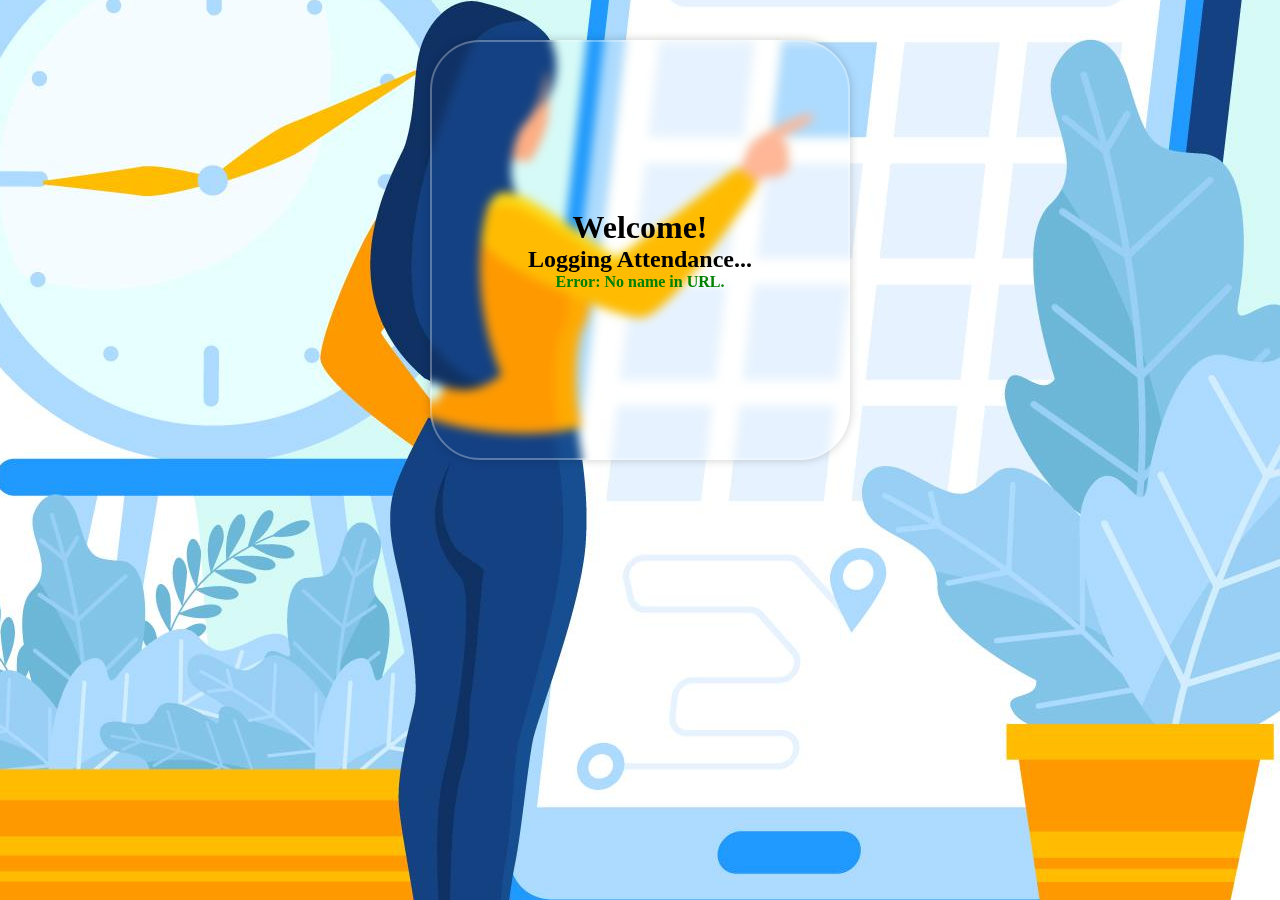
<file: index.html>
<!DOCTYPE html>
<html lang="en">
<head>
  <meta charset="UTF-8">
  <title>QR Attendance</title>
  <link rel="stylesheet" href="attendance.css">
  <link rel="preconnect" href="https://fonts.googleapis.com">
  <link rel="preconnect" href="https://fonts.gstatic.com" crossorigin>
  <link href="https://fonts.googleapis.com/css2?family=Intel+One+Mono:ital,wght@0,300..700;1,300..700&display=swap" rel="stylesheet">
  <link rel="preconnect" href="https://fonts.googleapis.com">
  <link rel="preconnect" href="https://fonts.gstatic.com" crossorigin>
  <link href="https://fonts.googleapis.com/css2?family=Bitcount+Single:wght@100..900&display=swap" rel="stylesheet">
  <link rel="icon" type="image/png" sizes="16x16" href="images/favicon-16x16.png">
</head>
<body>
  <div class="main-section">
    <div class="text-section">
      <h1>Welcome!</h1>
      <h2>Logging Attendance...</h2>
      <p id="status">Please wait...</p>
      <p id="countdown"></p>

  <script>
    const urlParams = new URLSearchParams(window.location.search);
    const name = urlParams.get('name');

    const endpoint = "https://script.google.com/macros/s/AKfycbxMnviDNvaavY6oU-8UGeBFxtf0Z6ohQ96KTLfPtBC7mLdMsRVC-P1bvVh8yvrrshpu/exec";

    const countdownText = document.getElementById("countdown");

    if (!name) {
      document.getElementById("status").innerText = "Error: No name in URL.";
    } else {
      fetch(endpoint + "?name=" + encodeURIComponent(name))
        .then(response => response.text())
        .then(data => {
          document.getElementById("status").innerText = data;
        })
         .then(data => {
          document.getElementById("countdown").innerText = data;
          startCountdown();
        })
        .catch(error => {
          document.getElementById("status").innerText = "Error logging attendance: " + error;
        });
    }

    function startCountdown() {
      let seconds = 10;
      countdownText.innerText = `Closing in ${seconds} seconds...`;

      const interval = setInterval(() => {
        seconds--;
        countdownText.innerText = `Closing in ${seconds} seconds...`;
        if (seconds <= 0) {
          clearInterval(interval);
          window.close(); // Closes the tab (works on mobile sometimes)
        }
      }, 1000);
    }
  </script>
    </div>

  </div>
  </body>
</html>
</file>
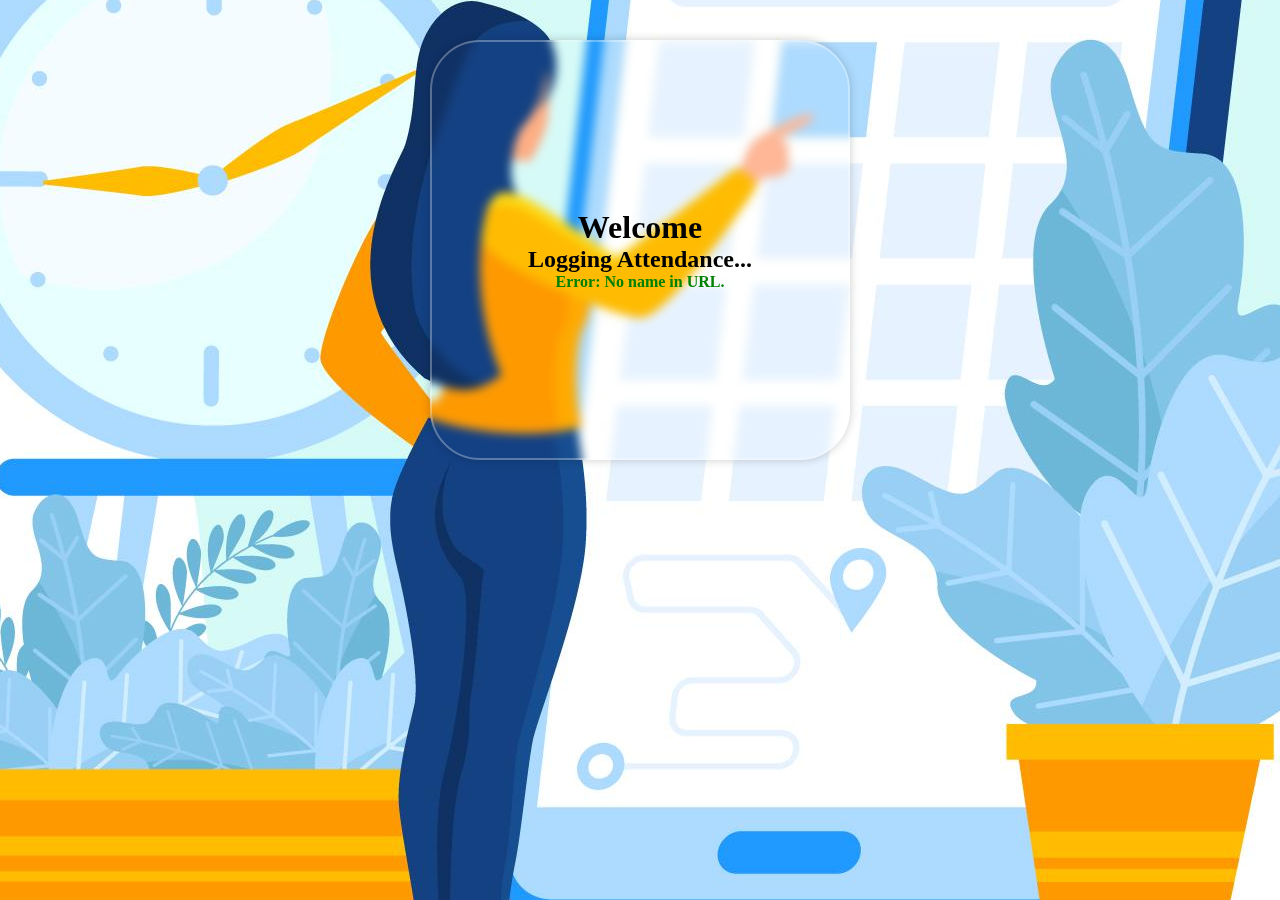
<file: attendance.html>
<!DOCTYPE html>
<html lang="en">
<head>
  <meta charset="UTF-8">
  <title>QR Attendance</title>
  <link rel="stylesheet" href="attendance.css">
</head>
<body>
  <div class="main-section">
    <div class="text-section">
      <h1>Welcome</h1>
  <h2>Logging Attendance...</h2>
  <p id="status">Please wait...</p>
  <p id="countdown"></p>

  <script>
    const urlParams = new URLSearchParams(window.location.search);
    const name = urlParams.get('name');

    const endpoint = "https://script.google.com/macros/s/AKfycbzm4M3npTffFfR_A_NF46DGt0SmVANR3_IU8Es9oY1mvC6DdJvPgtj_IrxkkSk_Yx4t/exec";

    const countdownText = document.getElementById("countdown");

    if (!name) {
      document.getElementById("status").innerText = "Error: No name in URL.";
    } else {
      fetch(endpoint + "?name=" + encodeURIComponent(name))
        .then(response => response.text())
        .then(data => {
          document.getElementById("status").innerText = data;
        })
         .then(data => {
          document.getElementById("countdown").innerText = data;
          startCountdown();
        })
        .catch(error => {
          document.getElementById("status").innerText = "Error logging attendance.";
        });
    }

    function startCountdown() {
      let seconds = 10;
      countdownText.innerText = `Closing in ${seconds} seconds...`;

      const interval = setInterval(() => {
        seconds--;
        countdownText.innerText = `Closing in ${seconds} seconds...`;
        if (seconds <= 0) {
          clearInterval(interval);
          window.close(); // Closes the tab (works on mobile sometimes)
        }
      }, 1000);
    }
  </script>
    </div>

  </div>
  </body>
</html>
</file>
<file: attendance.css>
* {
    margin: 0;
    box-sizing: border-box;
}

body {
    display: flex;
    background: url(/3886130.jpg) center;
    align-items: center;
    justify-content: center;
    overflow: hidden;
}

.main-section {
    display: flex;
    align-items: center;
    background: transparent;
    text-align: center;
    width: 420px;
    height: 420px;
    border: 2px solid rgba(255, 255, 255, 0.3);
    backdrop-filter: blur(5px);
    box-shadow: 0 0 10px rgba(0, 0, 0, 0.2);
    justify-content: center;
    flex-direction: column;
    margin: 40px;
    padding: 30px 40px;
    border-radius: 50px;
}

p {
    font-weight: bold;
    color: green;
}
    
.main-section {
    animation: mainanim 2s;
}

@keyframes mainanim {
    0% {
        transform: translateX(-1000px);
        opacity: 0;
        
    }

    10% {
        opacity: 0;
    }

    20% {
        opacity: 0;
    }

    30% {
        opacity: 0;
    }

    40% {
        opacity: 0;
    }

    100% {
        transform: translateX(0);
        opacity: 1;
    }
}

.text-section {
    animation: textanim 3s;
}

@keyframes textanim {
    50% {
        transform: translateY(100px);
        opacity: 0;
    }

    100% {
        transform: translateY(0);
        opacity: 1;
    }
}
</file>
